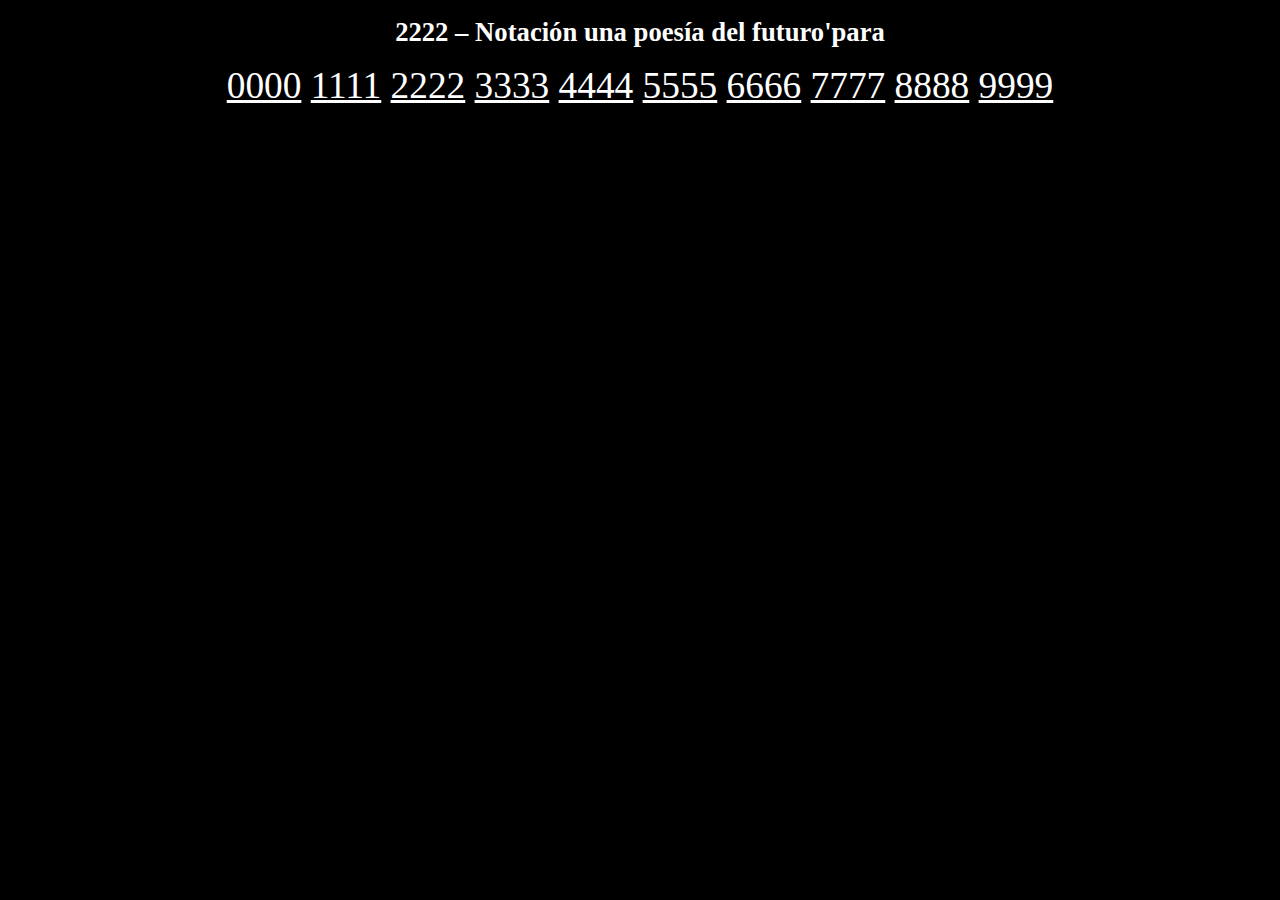
<file: 2222/index.html>
<!DOCTYPE html>
<html>
  <head>
    <meta http-equiv="content-type" content="text/html; charset=utf-8">
    <meta http-equiv="cache-control" content="no-cache">
    <meta http-equiv="expires" content="0">
    <meta http-equiv="pragma" content="no-cache">
    <meta name="author" content="Pergamina">
    <meta name="description" content="2222 &ndash; Notaci&oacute;n una poes&iacute;a del futuro'para">
    <link rel="stylesheet" type="text/css" href="style.css">
    <link href="https://fonts.googleapis.com/css?family=Overpass+Mono" type="text/css" rel="stylesheet">
    <title>2222 &ndash; Notaci&oacute;n una poes&iacute;a del futuro'para</title>
    <script type="text/javascript" src="dom.js"></script>
    <script type="text/javascript" src="write.js"></script>
    <script type="text/javascript" src="verse.js"></script>
    <script type="text/javascript" src="interp.js"></script>
    <style type="text/css" rel="style.css"></style>
  </head>
  <body onload="main()">
    <h1>2222 &ndash; Notaci&oacute;n una poes&iacute;a del futuro'para</h1>
    <div id="menu">
    </div>
    <div id="body">
    </div>
  </body>
</html>
</file>
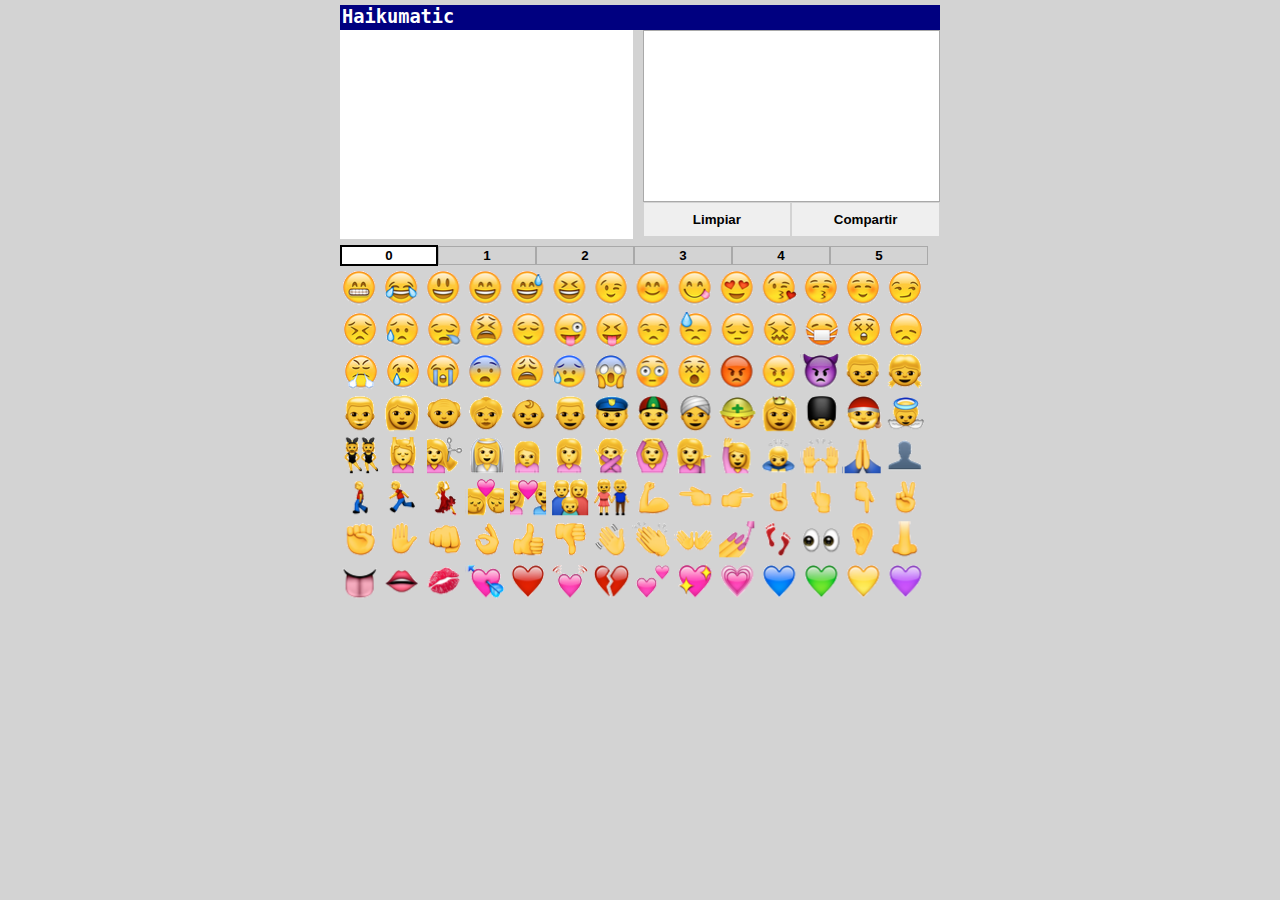
<file: haikumatic/index.html>
<!DOCTYPE html>
<html>
  <head>
    <meta http-equiv="content-type" content="text/html; charset=utf-8">
    <meta http-equiv="cache-control" content="no-cache">
    <meta http-equiv="expires" content="0">
    <meta http-equiv="pragma" content="no-cache">
    <meta name="author" content="Pergamina">
    <meta name="description" content="Haikumatic">
    <link rel="stylesheet" type="text/css" href="style.css">
    <title>Haikumatic</title>
    <script type="text/javascript" src="dom.js"></script>
    <script type="text/javascript" src="lex.js"></script>
    <script type="text/javascript" src="phon.js"></script>
    <script type="text/javascript" src="morph.js"></script>
    <script type="text/javascript" src="cfg.js"></script>
    <script type="text/javascript" src="gen.js"></script>
    <script type="text/javascript" src="gui.js"></script>
    <style type="text/css" rel="style.css"></style>
  </head>
  <body onload="main()">
    <div id="contents" class="vert">
      <h1>Haikumatic</h1>
      <div class="horiz">
        <div id="control">
        </div>
        <div id="poem_container" class="vert">
          <div id="poem">
          </div>
          <div id="options">
            <input type="button" id="clear_btn" value="Limpiar">
            <input type="button" id="share_btn" value="Compartir">
          </div>
        </div>
      </div>
      <div id="emoji">
      </div>
    </div>
  </body>
</html>
</file>
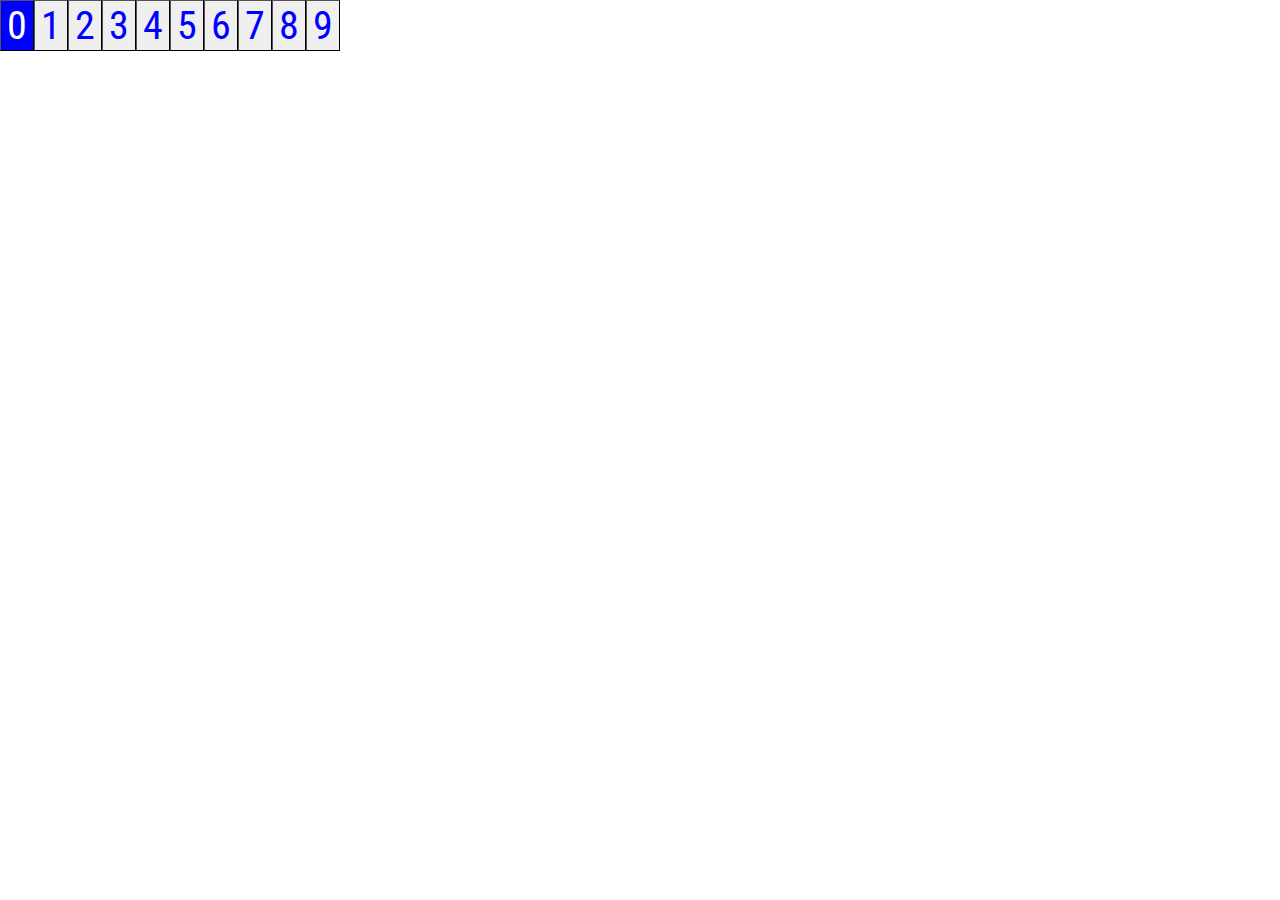
<file: hielo/index.html>
<!DOCTYPE html>
<html>
  <head>
    <meta http-equiv="content-type" content="text/html; charset=utf-8">
    <meta http-equiv="cache-control" content="no-cache">
    <meta http-equiv="expires" content="0">
    <meta http-equiv="pragma" content="no-cache">
    <meta name="author" content="Pergamina">
    <meta name="description" content="Hielo">
    <link rel="stylesheet" type="text/css" href="style.css">
    <link href="https://fonts.googleapis.com/css?family=Roboto+Condensed" type="text/css" rel="stylesheet">
    <title>Hielo</title>
    <script type="text/javascript" src="dom.js"></script>
    <script type="text/javascript" src="write.js"></script>
    <script type="text/javascript" src="verse.js"></script>
    <style type="text/css" rel="style.css"></style>
  </head>
  <body onload="main()">
    <div id="contents">
      <div id="menu">
      </div>
      <div id="poems">
        <div id="tpoem">
        </div>
        <div id="poem">
        </div>
      </div>
    </div>
  </body>
</html>
</file>
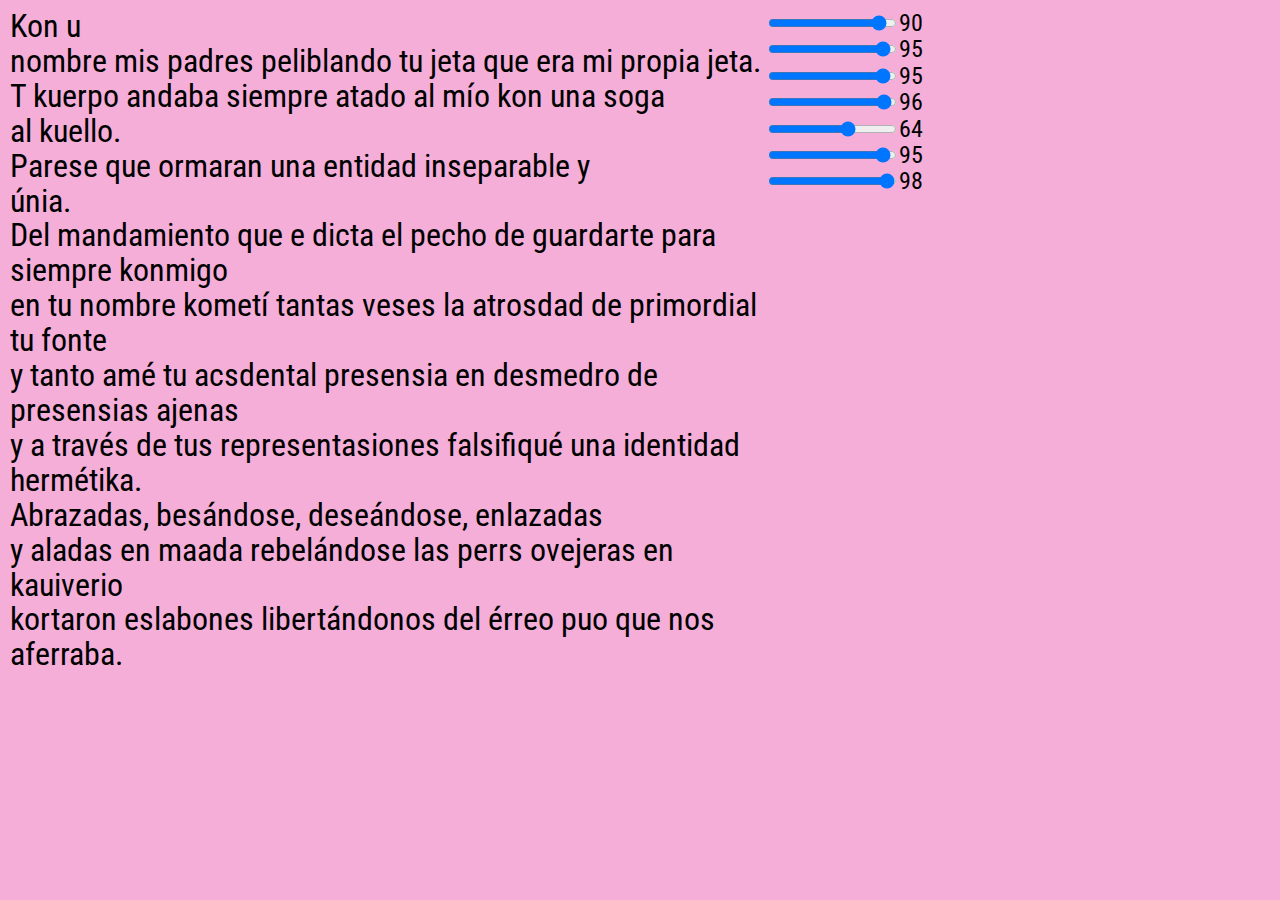
<file: isos/index.html>
<!DOCTYPE html>
<html>
  <head>
    <meta http-equiv="content-type" content="text/html; charset=utf-8">
    <meta http-equiv="cache-control" content="no-cache">
    <meta http-equiv="expires" content="0">
    <meta http-equiv="pragma" content="no-cache">
    <meta name="author" content="Pergamina">
    <meta name="description" content="Isos">
    <link rel="stylesheet" type="text/css" href="style.css">
    <link href="https://fonts.googleapis.com/css?family=Roboto+Condensed" type="text/css" rel="stylesheet">
    <title>Isos</title>
    <script type="text/javascript" src="repl_dict.js"></script>
    <script type="text/javascript" src="repl_keymap.js"></script>
    <script type="text/javascript" src="dom.js"></script>
    <script type="text/javascript" src="verse.js"></script>
    <script type="text/javascript" src="rng.js"></script>
    <script type="text/javascript" src="write.js"></script>
    <style type="text/css" rel="style.css"></style>
  </head>
  <body onload="main()">
    <div id="contents">
	  <div id="poem">
	  </div>
	  <div id="control">
	  </div>
    </div>
  </body>
</html>
</file>
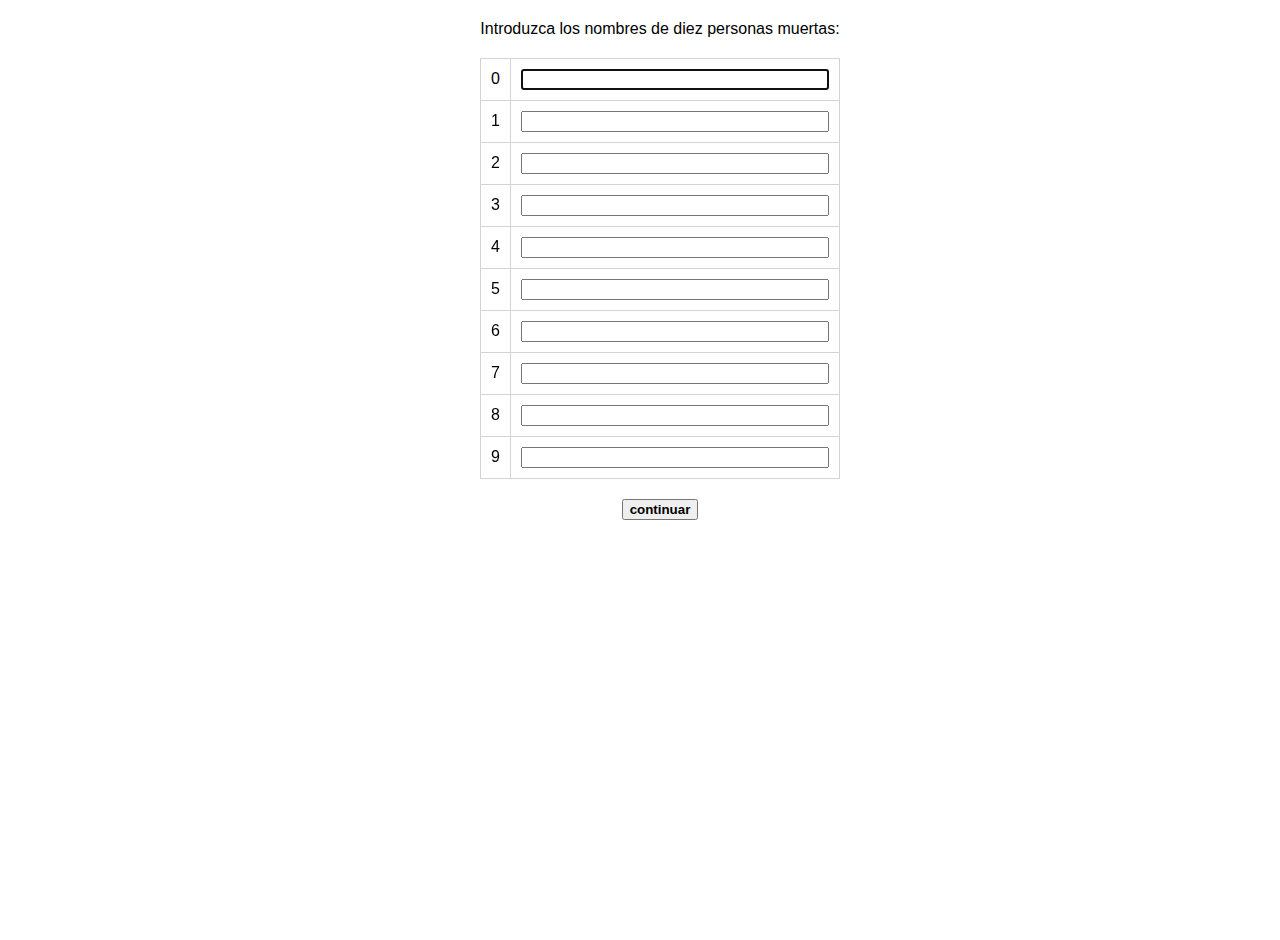
<file: ldm/index.html>
<!DOCTYPE html>
<html>
  <head>
    <meta http-equiv="content-type" content="text/html; charset=utf-8">
    <meta http-equiv="cache-control" content="no-cache">
    <meta http-equiv="expires" content="0">
    <meta http-equiv="pragma" content="no-cache">
    <meta name="author" content="Pergamina">
    <meta name="description" content="El libro digital de los muertos">
    <meta name="viewport" content="width=device-width,height=device-height,initial-scale=1.0,user-scalable=no;user-scalable=0;">
    <link rel="stylesheet" type="text/css" href="style.css">
    <title>El libro digital de los muertos</title>
    <script type="text/javascript" src="dom.js"></script>
    <script type="text/javascript" src="write.js"></script>
    <script type="text/javascript" src="verse.js"></script>
    <style type="text/css" rel="style.css"></style>
  </head>
  <body onload="main()">
    <div id="chat" class="chat">
      <div id="contacts" class="contacts">
      </div>
      <div id="interaction" class="interaction">
      </div>
    </div>
  </body>
</html>
</file>
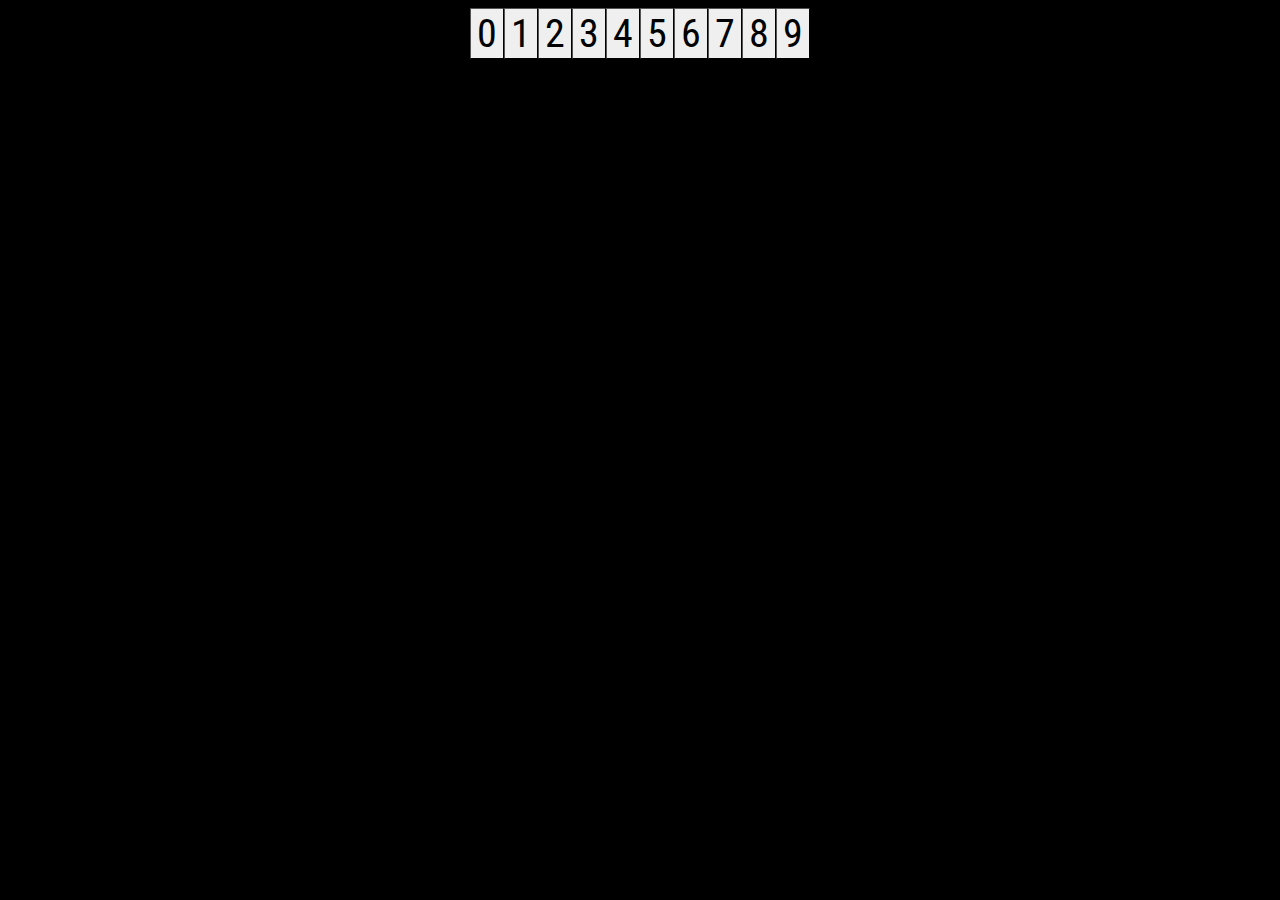
<file: nsur/index.html>
<!DOCTYPE html>
<html>
  <head>
    <meta http-equiv="content-type" content="text/html; charset=utf-8">
    <meta http-equiv="cache-control" content="no-cache">
    <meta http-equiv="expires" content="0">
    <meta http-equiv="pragma" content="no-cache">
    <meta name="author" content="Pergamina">
    <meta name="description" content="No soy un robot">
    <link rel="stylesheet" type="text/css" href="style.css">
    <link href="https://fonts.googleapis.com/css?family=Roboto+Condensed" type="text/css" rel="stylesheet">
    <title>No soy un robot</title>
    <script type="text/javascript" src="dom.js"></script>
    <script type="text/javascript" src="write.js"></script>
    <script type="text/javascript" src="verse.js"></script>
    <style type="text/css" rel="style.css"></style>
  </head>
  <body onload="main()">
    <div id="contents">
      <div id="menu">
      </div>
      <div id="captcha">
      </div>
      <div id="poem">
      </div>
    </div>
  </body>
</html>
</file>
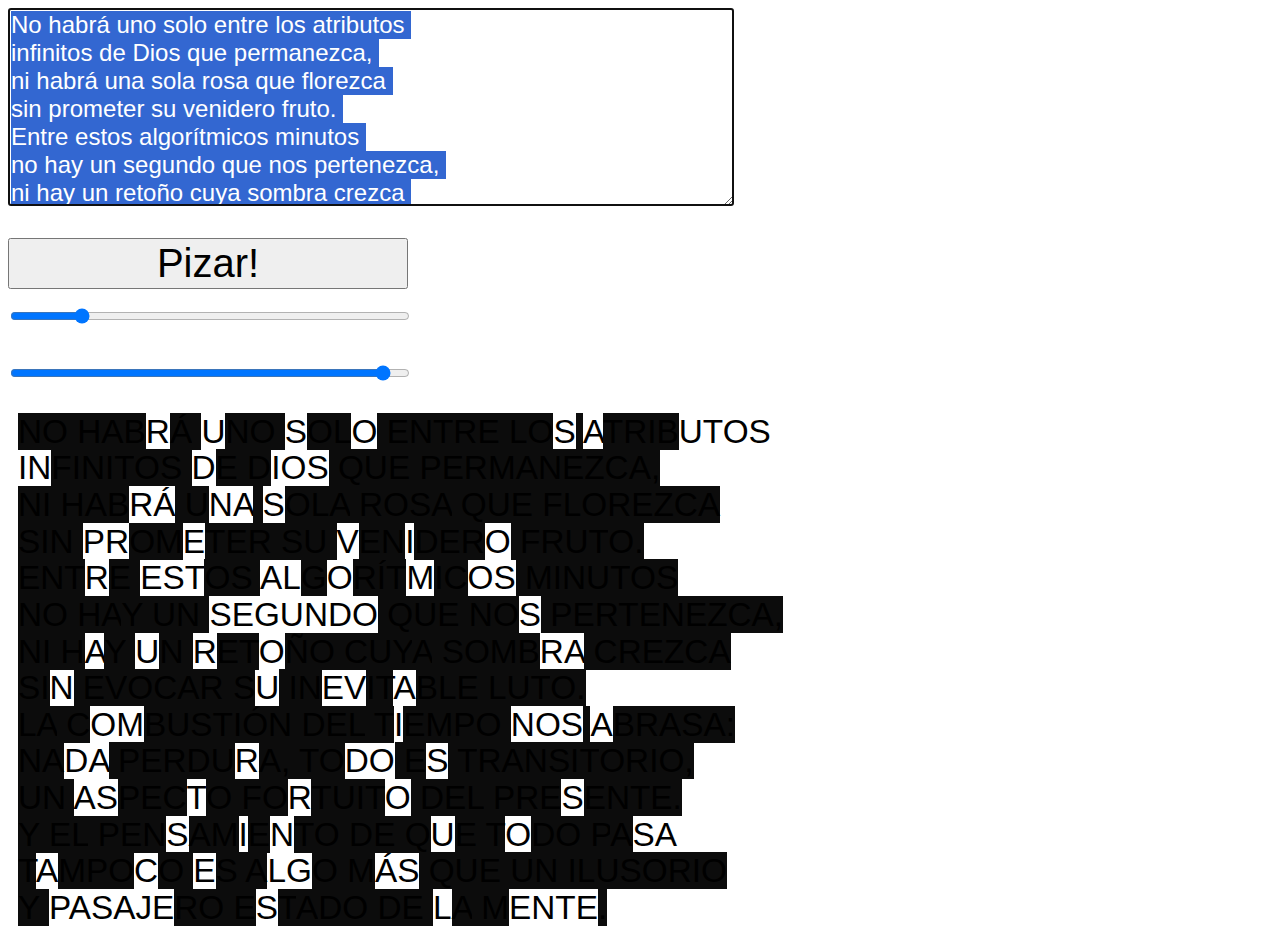
<file: pizar/index.html>
<!DOCTYPE html>
<html>
  <head>
    <meta http-equiv="content-type" content="text/html; charset=utf-8">
    <meta http-equiv="cache-control" content="no-cache">
    <meta http-equiv="expires" content="0">
    <meta http-equiv="pragma" content="no-cache">
    <meta name="author" content="Pergamina">
    <meta name="description" content="Isos">
    <link rel="stylesheet" type="text/css" href="style.css">
    <link href="https://fonts.googleapis.com/css?family=Roboto+Condensed" type="text/css" rel="stylesheet">
    <title>Pizar</title>
    <script type="text/javascript" src="dom.js"></script>
    <script type="text/javascript" src="lex.js"></script>
    <script type="text/javascript" src="repo.js"></script>
    <script type="text/javascript" src="pizar.js"></script>
    <style type="text/css" rel="style.css"></style>
  </head>
  <body onload="main()">
    <div id="contents">
      <div id="orig">
        <textarea id="input" placeholder="Escribí el texto que quieras pizar"></textarea>
        <br>
        <br>
        <input type="button" value="Pizar!" onclick="pizar()">
      </div>
      <input id="line_slider" type="range" min="0" max="30" value="5" style="width:30em"> <br>
      <input id="bad_slider" type="range" min="0" max="100" value="95" style="width:30em" oninput="adjust_bad_color()">
      <div id="output">
      </div>
    </div>
  </body>
</html>
</file>
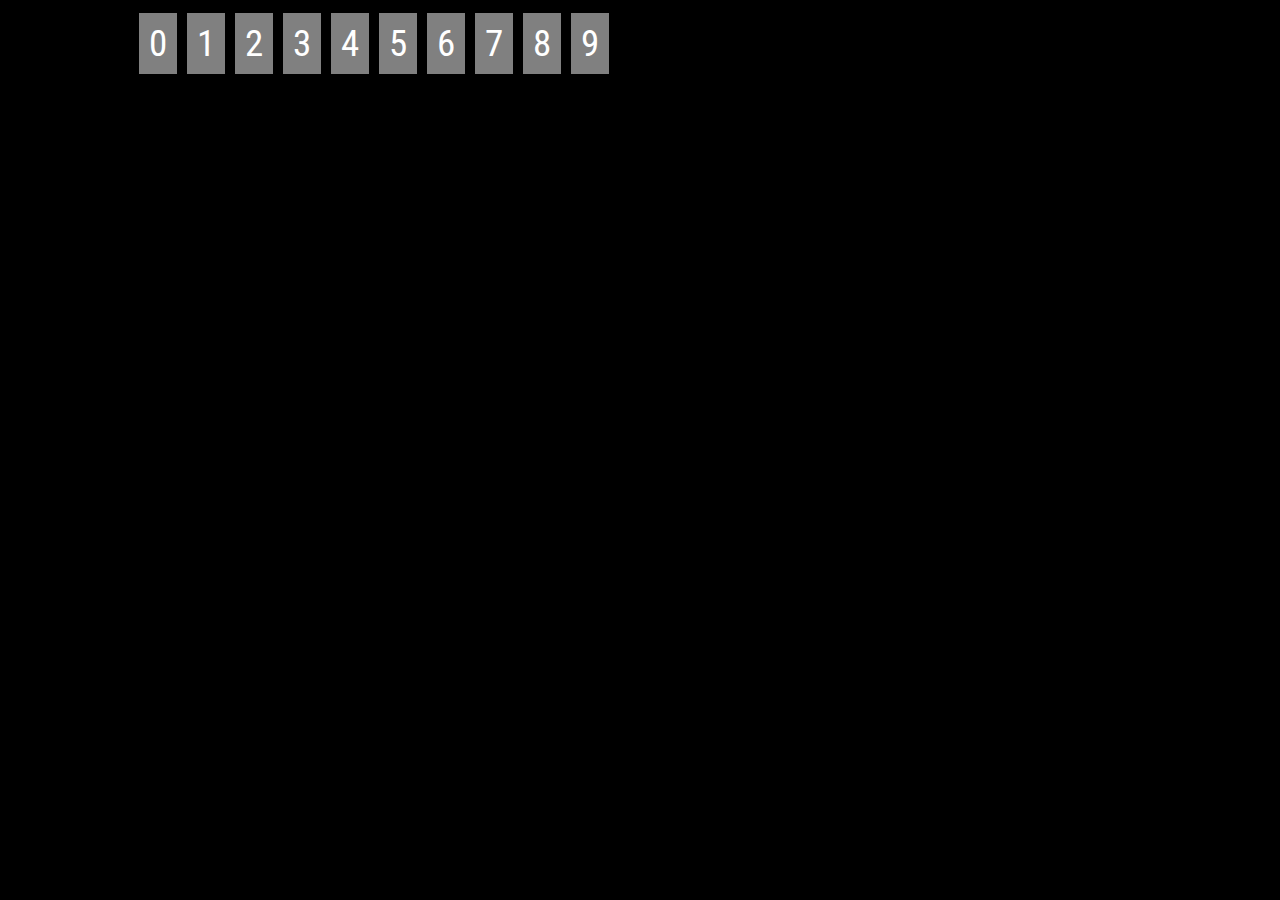
<file: subordinadas/index.html>
<!DOCTYPE html>
<html>
  <head>
    <meta http-equiv="content-type" content="text/html; charset=utf-8">
    <meta http-equiv="cache-control" content="no-cache">
    <meta http-equiv="expires" content="0">
    <meta http-equiv="pragma" content="no-cache">
    <meta name="author" content="Pergamina">
    <meta name="description" content="(Subordinadas)">
    <link rel="stylesheet" type="text/css" href="style.css">
    <link href="https://fonts.googleapis.com/css?family=Roboto+Condensed" type="text/css" rel="stylesheet">
    <title>(Subordinadas)</title>
    <script type="text/javascript" src="dom.js"></script>
    <script type="text/javascript" src="write.js"></script>
    <script type="text/javascript" src="verse.js"></script>
    <style type="text/css" rel="style.css"></style>
  </head>
  <body onload="main()">
    <div id="menu">
    </div>
    <div id="body">
    </div>
  </body>
</html>
</file>
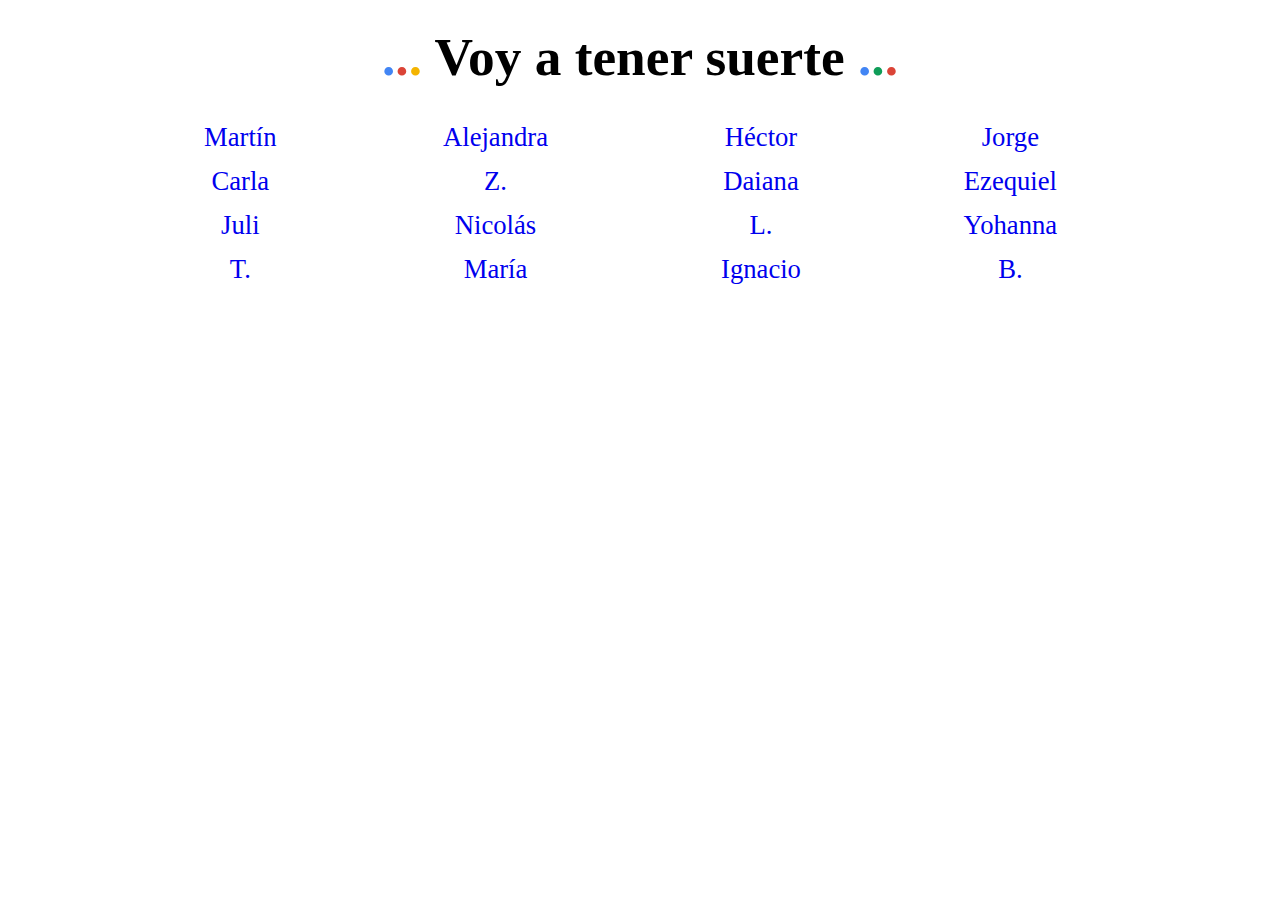
<file: vats/index.html>
<!DOCTYPE html>
<html>
  <head>
    <meta http-equiv="content-type" content="text/html; charset=utf-8">
    <meta http-equiv="cache-control" content="no-cache">
    <meta http-equiv="expires" content="0">
    <meta http-equiv="pragma" content="no-cache">
    <meta name="author" content="Pergamina">
    <meta name="description" content="Voy a tener suerte">
    <link rel="stylesheet" type="text/css" href="style.css">
    <link href="https://fonts.googleapis.com/css?family=Overpass+Mono" type="text/css" rel="stylesheet">
    <title>Voy a tener suerte</title>
    <script type="text/javascript" src="dom.js"></script>
    <script type="text/javascript" src="suggestions.js"></script>
    <script type="text/javascript" src="write.js"></script>
    <script type="text/javascript" src="verse.js"></script>
    <style type="text/css" rel="style.css"></style>
  </head>
  <body onload="main()">
    <div class="main">
      <h1>
        <span class="gblue">.</span><span class="gred">.</span><span class="gyellow">.</span>
        Voy a tener suerte
        <span class="gblue">.</span><span class="ggreen">.</span><span class="gred">.</span>
      </h1>
      <div class="menu" id="menu">
      </div>
      <div class="searchsuggestionbox">
        <div class="searchbox">
          <div class="searchtext" id="searchtext">
          </div>
        </div>
        <div class="suggestionbox" id="suggestionbox" style="visibility:hidden">
        </div>
      </div>
      <div class="stanzabox" id="stanzabox">
      </div>
    </div>
  </body>
</html>
</file>
<file: 2222/style.css>
body {
  font-size: 12pt;
  overflow-y: scroll;
  font-family: "Overpass Mono" monospace;
  background: black;
  color: white;
  text-align: center;
  line-height: 1.1;
}
a {
  text-decoration: none;
  color: white;
}
#menu {
  font-size: 28pt;
  color: #e0e0e0;
}
#menu a {
  text-decoration: underline;
  color: white;
}
.frame {
  display: block;
  float: left;
  padding: 1em;
  font-size: 16pt;
}

.col0 { background: #b23535 }
.col1 { background: #b28035 }
.col2 { background: #99b235 }
.col3 { background: #4eb235 }
.col4 { background: #35b267 }
.col5 { background: #35b2b2 }
.col6 { background: #3567b2 }
.col7 { background: #4e35b2 }
.col8 { background: #9935b2 }
.col9 { background: #b23580 }

h1 {
  font-size: 20pt;
}

.frame {
  float: left;
  width: 80%;
  text-align: left;
}

.text {
  display: block;
  float: left;
  width: 70%;
  font-size: 20pt;
}

.canvas {
  display: block;
  float: right;
  width: 30%;
  padding-top: 40%;
  position: relative;
}

.innercanvas {
  position: absolute;
  top: 0;
  left: 0;
  bottom: 0;
  right: 0;
}

.box {
  margin: 0 auto;
}
</file>
<file: haikumatic/style.css>
body {
  font-size: 18pt;
  font-family: monospace;
  overflow-y: scroll;
  background: white;
  line-height: 1.1;
  margin: 0;
  background: lightgray;
}

h1 {
  font-size: 14pt;
  background: #000080;
  color: white;
  margin: 0;
  padding: 2px;
}

#contents {
  margin: 5px;
  position: absolute;
  width: 600px;
  margin-left: -300px;
  top: 0;
  left: 50%;
}

#control {
  max-width: 300px;
}

#poem_container {
  margin-left: 5px;
  width: 200px;
  height: 205px;
}

#poem {
  font-family: "Times New Roman", serif;
  font-size: 20pt;
  margin: 0;
  padding: 10px;
  background: white;
  border: solid darkgray 1px;
  height: 150px;
}

#options {
  display: flex;
  height: 35px;
  margin: 0;
  padding: 0;
}

table {
  border-spacing: 0;
}

#control {
  display: flex;
  flex: 1;
}

#emoji {
  flex: 1;
}

.vert {
  flex: 1;
  display: grid;
}

.horiz {
  display: flex;
  flex: 1;
}

#control .control-cell {
  background: white;
}

#control.emoji-selected .control-cell, #control .control-cell.full {
  cursor: pointer;
}

#control.emoji-selected .control-cell:hover, #control .control-cell.full:hover {
  background: lightgray;
}

.tab-button {
  width: 98px;
  font-weight: bold;
  background: lightgray;
  border: solid darkgray 1px;
  cursor: pointer;
}

.tab-button.selected {
  background: white;
  border: solid black 2px;
}

.emoji-cell {
  background: lightgray;
}

.emoji-cell.enabled {
  cursor: pointer;
}

.emoji-cell.enabled:hover {
  background: white;
}

.emoji-cell.selected {
  background: white;
}

#clear_btn, #share_btn {
  flex: 1;
  cursor: pointer;
  border: solid lightgray 1px;
  font-weight: bold;
}

.shareBox {
  position: absolute;
  top: 0;
  left: 0;
  width: 100%;
  height: 100%;
  z-index: 100;
  opacity: 0.8;
  background: #008000;
  padding-top: 25%;
}

.shareBox input {
  font-size: 32pt;
  width: 100%;
}

.shareBox input[type="button"] {
  padding: 5px;
  color: white;
  background: black;
  border: 0;
}
</file>
<file: hielo/style.css>
body {
  font-size: 18pt;
  overflow-y: scroll;
  font-family: "Roboto Condensed", sans-serif;
  background: white;
  color: blue;
  line-height: 1.1;
  margin: 0;
}

input {
  font-family: "Roboto Condensed", sans-serif;
  font-size: 30pt;
  border-width: 1px;
  color: blue;
}

input:hover {
  background: blue;
  color: white;
}

.selected {
  border: solid black 3px;
  background: blue;
  color: white;
}

#menu {
  display: block;
  width: 100%;
}

.translate {
  margin-left: 5px;
}

#poems {
  visibility: hidden;
  margin-top: 10px;
  margin-bottom: 50px;
  float: left;
  display: table;
}

#tpoem, #poem {
  color: blue;
  padding: 10px;
  margin-bottom: 50px;
  height: 100%;
  white-space: nowrap;
}

#tpoem {
  display: table-cell;
  max-width: 40%;
  overflow-x: scroll;
}

#poem {
  display: table-cell;
  background: #f0f0f0;
  border-left: solid lightgray 1px;
  width: 100%;
  height: 100%;
}

.word {
}
.word:hover {
  background: lightgray;
}
.tooltip {
  color: white;
  background: #000080;
  display: none;
  position: absolute;
  padding: 5px 10px 10px 10px;
  border-radius: 10px;
}
</file>
<file: isos/style.css>
body {
  font-size: 18pt;
  overflow-y: scroll;
  font-family: "Roboto Condensed", sans-serif;
  background: white;
  color: black;
  line-height: 1.1;
  margin: 0;
}
#contents {
  padding: 10px;
}
#poem {
  display: block;
  float: left;
  width: 60%;
}
#control {
  font-size: 18pt;
  display: block;
  float: right;
  width: 40%;
}
</file>
<file: ldm/style.css>
body {
  overflow-y: scroll;
  line-height: 1.1;
  margin: 0;
  overflow: horizontal;
  font-family: sans-serif;
}

.contacts {
  position: fixed;
  left: 0;
  float: left;
  width: 30%;
  height: 100%;
  overflow-x: hidden;
  overflow-y: auto;
}

.contact {
  position: relative;
  background: white;
  width: 100%;
  height: 60px;
  border-left: 0;
  border-top: solid transparent 1px;
  border-right: 0;
  border-bottom: solid lightgray 1px;
  line-height: 60px;
}

.contact:hover {
  background: #e0e0e0;
  cursor: pointer;
}

.contact.selected {
  background: #4040a0;
}

.contact-picture {
  font-size: 18pt;
  float: left;
  width: 50px;
  height: 50px;
  background: #a0a080;
  text-align: center;
  line-height: 50px;
  border-radius: 50%;
  color: white;
  font-weight: bold;
  margin: 5px 8px 5px 2px;
}

.col0 { background: #b23535 }
.col1 { background: #b28035 }
.col2 { background: #99b235 }
.col3 { background: #4eb235 }
.col4 { background: #35b267 }
.col5 { background: #35b2b2 }
.col6 { background: #3567b2 }
.col7 { background: #4e35b2 }
.col8 { background: #9935b2 }
.col9 { background: #b23580 }

.contact-name {
  font-size: 12pt;
  font-weight: bold;
  color: black;
  height: 20px;
  float: top;
  margin-top: 10px;
  line-height: 20px;
  overflow: hidden;
  white-space: nowrap;
  text-overflow: ellipsis;
}

.contact.selected .contact-name {
  color: white;
}

.contact-status {
  font-size: 12pt;
  height: 20px;
  float: bottom;
  line-height: 20px;
  margin-bottom: 10px;
  overflow: hidden;
  white-space: nowrap;
  text-overflow: ellipsis;
}

.contact.selected .contact-status {
  color: white;
}

.interaction {
  position: fixed;
  top: 0;
  right: 0;
  float: right;
  width: 70%;
  height: 100%;
  border-left: solid lightgray 2px; 
}

.chat {
  height: 100%;
  display: flex;
}

.chat-title {
  font-size: 16pt;
  background: #202080;
  color: white;
  height: 50px;
  line-height: 30px;
  padding-top: 5px;
  padding-bottom: 5px;
  padding-left: 20px;
  font-weight: bold;
  overflow: hidden;
  white-space: nowrap;
  text-overflow: ellipsis;
}

.chat-title-status {
  font-size: 10pt;
  color: white;
  line-height: 15px;
  font-weight: normal;
}

.chat-input {
  height: 50px;
  background: white;
  border-top: solid lightgray 1px;
}

.chat-input input[type=text] {
  border: 0;
  background: white;
  height: 50px;
  width: calc(100% - 70px);
  font-size: 18pt;
}

.chat-input input[type=button] {
  width: 0;
  height: 0;
  float: right;
  color: white;
  line-height: 50px;
  font-size: 30pt;
  font-weight: bold;
  text-align: center;
  border: 0;
  border-top: 18px solid transparent;
  border-bottom: 18px solid transparent;
  border-left: 30px solid #202080;
  margin: 10px;
}

.chat-text {
  overflow: hidden;
  overflow-y: auto;
  background: #e0e0e0;
  height: calc(100% - 130px);
  display: flex;
  flex-direction: column;
}

.message-wrapper {
  display: column;
  width: 100%;
}

.message-self, .message-other {
  margin: 5px;
  padding: 10px;
  border-radius: 16px;
  border-bottom: solid #808080 2px;
}

.message-self {
  background: #a0f0a0;
  float: right;
}

.message-other {
  background: #ffffff;
  float: left;
}

.message-time {
  font-size: 10pt;
  padding-top: 3px;
  text-align: right;
}

.message-other .message-time {
  color: gray;
}

.message-self .message-time {
  color: #008000;
}

.contact .contact-status {
  font-size: 12pt;
}

.contact .contact-status .status-text {
  color: gray;
}
.contact.selected .contact-status .status-text {
  color: white;
}
.contact .contact-status .status-notification {
  color: #2080d0;
}
.contact.selected .contact-status .status-notification {
  color: white;
}

.contact .contact-status .status-sent {
  width: 10px;
  height: 10px;
  color: #2080d0;
  padding-right: 4px;
}

.contact.selected .contact-status .status-sent {
  color: white;
}

.contact .contact-status .status-count {
  position: absolute;
  font-weight: bold;
  line-height: 25px;
  text-align: center;
  width: 25px;
  height: 25px;
  right: 10px;
  top: calc(75% - 12.5px);
  background: #2080d0;
  color: white;
  border-radius: 50%;
}

.init {
  position: absolute;
  top: 0;
  left: 0;
  width: 100%;
  height: 100%;
  z-index: 100;
  padding: 20px;
  background: white;
  text-align: center;
}

.init table {
  margin-top: 20px;
  margin-left: auto;
  margin-right: auto;
  border-spacing: 0;
  border-collapse: collapse;
}

.init td {
  padding: 10px;
  border: solid lightgray 1px;
}

.init input[type=text] {
  width: 300px;
}

.init input[type=text].bad {
  border: solid red 2px;
  background: #f0e0e0;
}

.init input[type=button] {
  font-weight: bold;
  margin: 20px;
}
</file>
<file: nsur/style.css>
body {
  font-size: 18pt;
  overflow-y: scroll;
  font-family: "Roboto Condensed", sans-serif;
  text-align: center;
  background: black;
  color: white;
  line-height: 1.1;
}

input {
  font-family: "Roboto Condensed", sans-serif;
  font-size: 30pt;
  border-width: 1px;
}

input[type=text] {
  width: auto;
  border: 0px;
}

input[type=text] {
  width: 60%;
}

input[type=text].invalid {
  border: solid red 2px;
  background: #ffe0e0;
}

input[type=text].valid {
  border: solid green 2px;
  background: #e0ffe0;
}

input[type=button].invalid {
  background: #ffe0e0;
}

input[type=button].valid {
  background: #e0ffe0;
}

#captcha {
  padding: 20px;
}
</file>
<file: pizar/style.css>
body {
  font-family: "Roboto", sans-serif;
  font-size: 18pt;
  line-height: 1.1;
}

textarea {
  font-family: "Roboto", sans-serif;
  font-size: 18pt;
  width: 30em;
  height: 8em;
}

input[type=button] {
  font-family: "Roboto", sans-serif;
  font-size: 30pt;
  width: 10em;
}

input[type=range] {
  height: 50px;
}

#output {
  font-size: 25pt;
  margin: 10px;
}

#bad_slider {
  visibility: hidden;
}

.bad {
  color: black;
  background: #080808;
}

.good {
  color: black;
}
</file>
<file: subordinadas/style.css>
body {
  font-size: 12pt;
  overflow-y: scroll;
  font-family: "Roboto Condensed", sans-serif;
  background: black;
  color: white;
  text-align: center;
  line-height: 1.1;
}
a {
  text-decoration: none;
  color: white;
}
#contents {
  position: absolute;
  top: 0;
  bottom: 0;
  left: 0;
  right: 0;
  margin: 0 auto;
  display: flex;
  flex-direction: column;
}
#menu {
  display: block;
  overflow: auto;
  margin: 0 auto;
  width: 80%;
  font-size: 28pt;
  color: #e0e0e0;
}
#menu a {
  text-decoration: underline;
  color: white;
}
#menu .button {
  background: gray;
  color: white;
  float: left;
  padding: 10px;
  margin: 5px;
}
#menu .button:hover {
  background: red;
  color: white;
}
#menu .visited.selected {
  background: blue;
  color: white;
}
#menu .visited {
  background: gray;
  color: darkgray;
}
h1 {
  font-size: 20pt;
}
#body {
  flex: 1 1 auto;
  display: flex;
  margin: 0 auto;
  width: 80%;
}
.vert {
  flex: 1;
  display: grid;
  width: 100%;
}
.horiz {
  display: flex;
  flex: 1;
}
.text {
  flex: 1;
  margin: 5px;
  background: black;
  color: white;
  display: flex;
  align-items: center;
  justify-content: center;
}
.text p {
  font-size: 20pt;
  vertical-align: middle;
}
.border {
  border: solid black 1px;
  background: white;
  color: black;
}
.button {
  background: blue;
}
.button:hover {
  background: red;
  cursor: pointer;
}
.button a {
  color: white;
}
</file>
<file: vats/style.css>
body {
  font-size: 20pt;
  overflow-y: scroll;
}
.main {
  font-family: "Overpass Mono" monospace;
  line-height: .8;
}
.stanzabox {
  width: 80%;
  margin: 0 auto;
  font-weight: bold;
  text-align: right;
  padding-top: .5em;
}
.menu {
  width: 80%;
  margin: 0 auto;
  margin-bottom: 10px;
  line-height: 1.5;
  text-align: justify;
}
.menu table {
  width: 100%;
  text-align: center;
}
.searchsuggestionbox {
  width: 80%;
  height: 1.5em;
  margin: 0 auto;
  padding: 0;
}
.searchbox {
  width: 100%;
  /*border: solid lightgray 1px;*/
  /*border-radius: 10px;*/
  height: 1em;
  padding: .5em;
  margin: 0 auto;
}
.searchtext {
  width: 100%;
  margin: 0 auto;
}
.suggestionbox {
  /*border: solid lightgray 1px;*/
  /*border-radius: 10px;*/
  width: 80%;
  margin: 0 0;
  padding-left: .5em;
  background: white;
  opacity: 0.5;
}
.suggestion {
  font-weight: bold;
}
h1 {
  text-align: center;
}
a {
  text-decoration: none;
}
.gblue { color: #4285f4; }
.gred { color: #db4437; }
.gyellow { color: #f4b400; }
.ggreen { color: #0f9d58; }

.selected {
  font-weight: bold;
}
.disabled {
  color: gray;
}
.space {
  padding: 20px;
}
</file>
